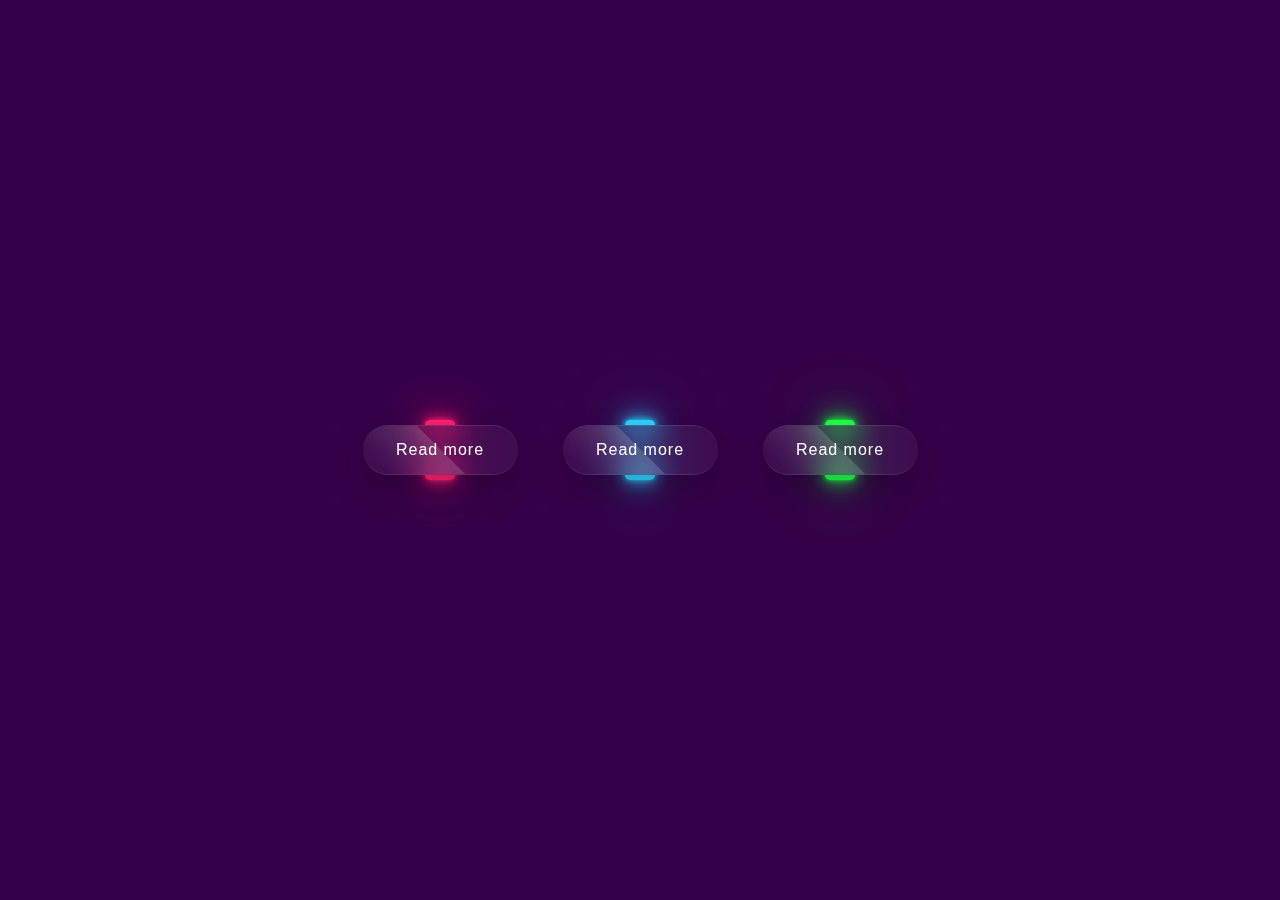
<file: glassEffect.html>
<!DOCTYPE html>
<html lang="en">
<head>
    <meta charset="UTF-8">
    <title>Glassmorphism button</title>
  <link rel="stylesheet" href="glass.css">
</head>
<body>
<div class="container">
  <div class="btn"><a href="#">Read more</a></div>
  <div class="btn"><a href="#">Read more</a></div>
  <div class="btn"><a href="#">Read more</a></div>
</div>
</body>
</html>
</file>
<file: glass.css>
* {
    margin: 0;
    padding: 0;
    box-sizing: border-box;
    font-family: "Roboto", sans-serif;
}

body {
    position: relative;
    display: flex;
    justify-content: center;
    align-items: center;
    min-height: 100vh;
    background-color: #350048;
}

.container {
    width: 600px;
    display: flex;
    flex-wrap: wrap;
    justify-content: space-around;
}

.container .btn {
    position: relative;
    width: 155px;
    height: 50px;
    margin: 20px;
}

.container .btn a {
    top: 0;
    left: 0;
    width: 100%;
    height: 100%;
    display: flex;
    justify-content: center;
    align-items: center;
    background: rgba(255, 255, 255, .05);
    box-shadow: 0 15px 35px rgba(0, 0, 0, .2);
    border-top: 1px solid rgba(255, 255, 255, .1);
    border-bottom: 1px solid rgba(255, 255, 255, .1);
    border-radius: 30px;
    color: #fff;
    z-index: 1;
    font-weight: 400;
    letter-spacing: 1px;
    text-decoration: none;
    overflow: hidden;
    transition: 0.5s;
    backdrop-filter: blur(15px);
}

.container .btn:hover a {
    letter-spacing: 3px;
}

.container .btn a::before {
    content: '';
    position: absolute;
    top: 0;
    left: 0;
    width: 50%;
    height: 100%;
    background: linear-gradient(to left, rgba(255, 255, 255, .15), transparent);
    transform: skewX(45deg) translateX(0);
    transition: .5s;
}

.container .btn:hover a::before {
    transform: skewX(45deg) translateX(200%);
}

.container .btn::before {
    content: '';
    position: absolute;
    left: 50%;
    transform: translateX(-50%);
    bottom: -5px;
    width: 30px;
    height: 10px;
    background: #f00;
    border-radius: 10px;
    transition: .5s;
    transition-delay: 0s;
}

.container .btn:hover::before {
    bottom: 0;
    height: 50%;
    width: 80%;
    border-radius: 30px;
    transition-delay: .5s;
}

.container .btn::after {
    content: '';
    position: absolute;
    left: 50%;
    transform: translateX(-50%);
    top: -5px;
    width: 30px;
    height: 10px;
    background: #f00;
    border-radius: 10px;
    transition: .5s;
    transition-delay: 0s;
    z-index: -1;
}

.container .btn:hover::after {
    top: 0;
    height: 50%;
    width: 80%;
    border-radius: 30px;
    transition-delay: .5s;
    z-index: -1;
}

.container .btn:nth-child(1)::before,
.container .btn:nth-child(1)::after {
    background: #ff1f71;
    box-shadow: 0 0 5px #ff1f71, 0 0 15px #ff1f71, 0 0 30px #ff1f71, 0 0 60px #ff1f71;
}
.container .btn:nth-child(2)::before,
.container .btn:nth-child(2)::after {
    background: #2bd2ff;
    box-shadow: 0 0 5px #2bd2ff, 0 0 15px #2bd2ff, 0 0 30px #2bd2ff, 0 0 60px #2bd2ff;
}
.container .btn:nth-child(3)::before,
.container .btn:nth-child(3)::after {
    background: #1eff45;
    box-shadow: 0 0 5px #1eff45, 0 0 15px #1eff45, 0 0 30px #1eff45, 0 0 60px #1eff45;
}
</file>
